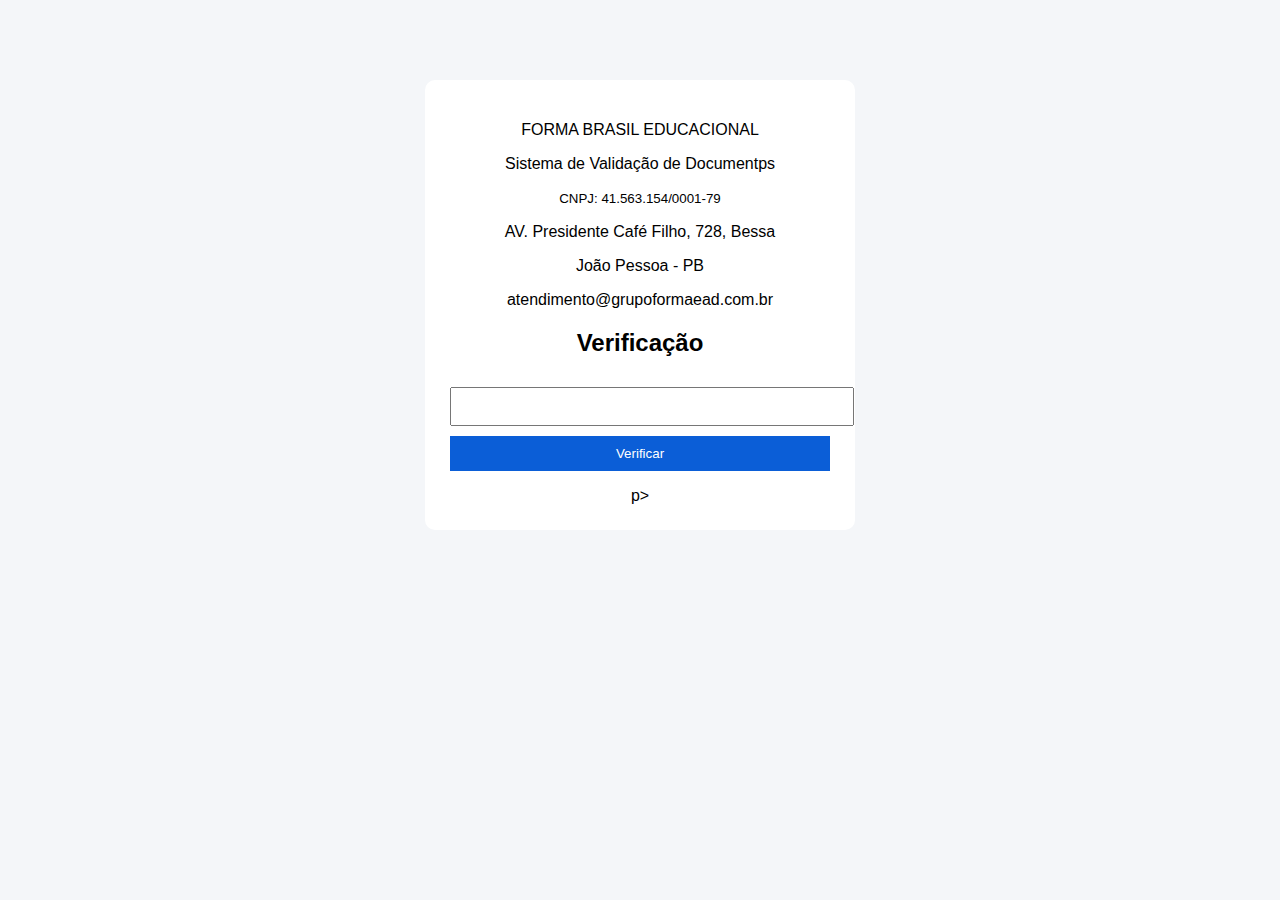
<file: index.html>
<!DOCTYPE html>
<html>
<head>
  <meta charset="utf-8">
  <title>Verificar Documento</title>
  <link rel="stylesheet" href="style.css">
</head>
<body>
<div class="box">
  <div class="topo">
     <p>FORMA BRASIL EDUCACIONAL</p>
     <P> Sistema de Validação de Documentps </P>
     <small> CNPJ: 41.563.154/0001-79</small>
    <div class="empresa">
      <p> AV. Presidente Café Filho, 728, Bessa</p>
      <p> João Pessoa - PB </p>
      <p> atendimento@grupoformaead.com.br </p> 
    </div>
  </div>
  
  <h2>Verificação</h2>
  <input type="text"  id="Digite o código">
  <button onclick="verificar()">Verificar</button>
  <p id="mensagem" class="erro"></p>p>
</div>

</body>
</html>
</file>
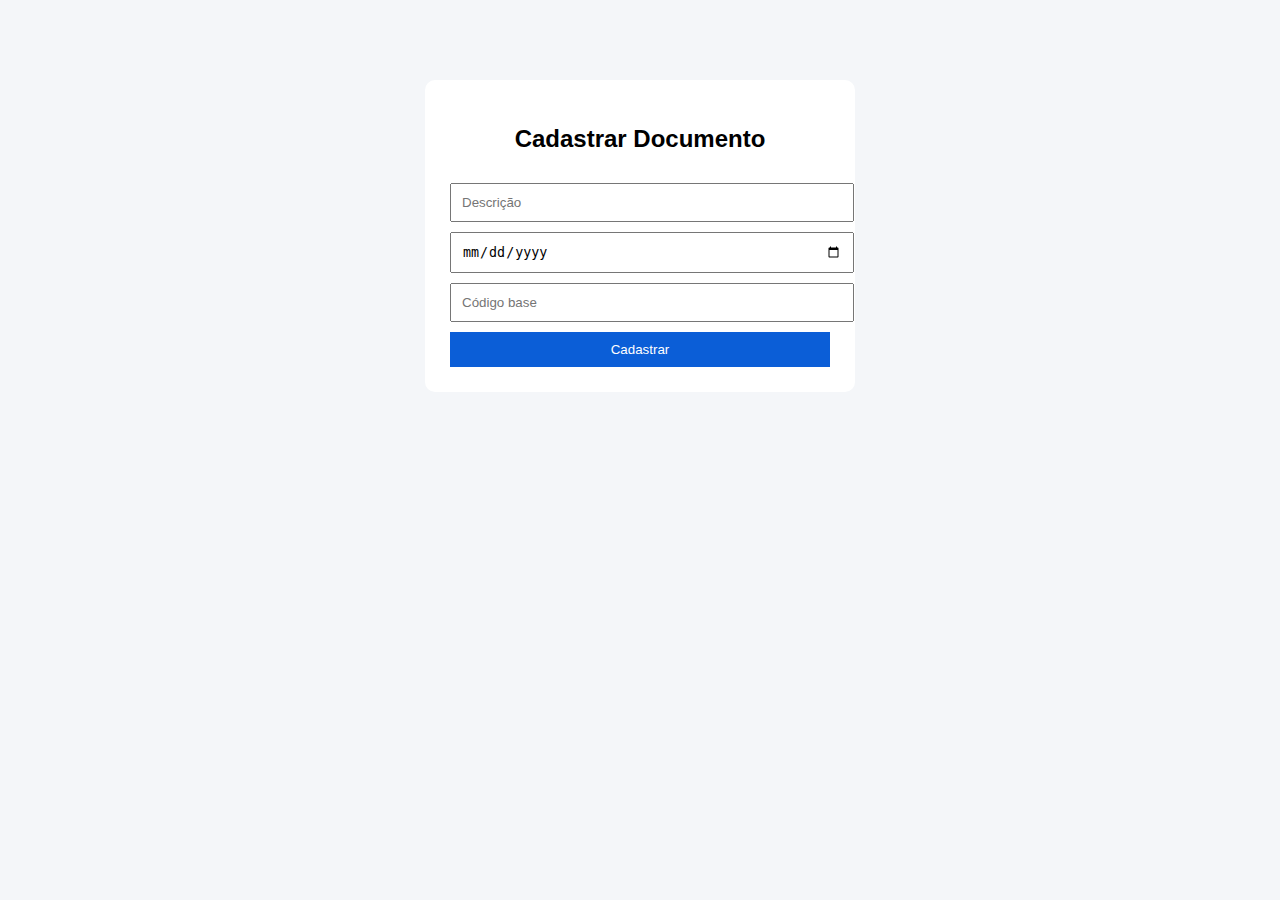
<file: admin.html>
<!DOCTYPE html>
<html>
<head>
<meta charset="utf-8">
<link rel="stylesheet" href="style.css">
</head>
<body>
<div class="box">
<h2>Cadastrar Documento</h2>
<input id="desc" placeholder="Descrição">
<input id="data" type="date">
<input id="base" placeholder="Código base">
<button onclick="cadastrar()">Cadastrar</button>
<div id="saida"></div>
</div>
<script src="script.js"></script>
</body>
</html>
</file>
<file: style.css>
body{font-family:Arial;background:#f4f6f9}
.box{max-width:380px;margin:80px auto;background:white;padding:25px;border-radius:10px;text-align:center}
input,button{width:100%;padding:10px;margin-top:10px}
button{background:#0b5ed7;color:white;border:none}
</file>
